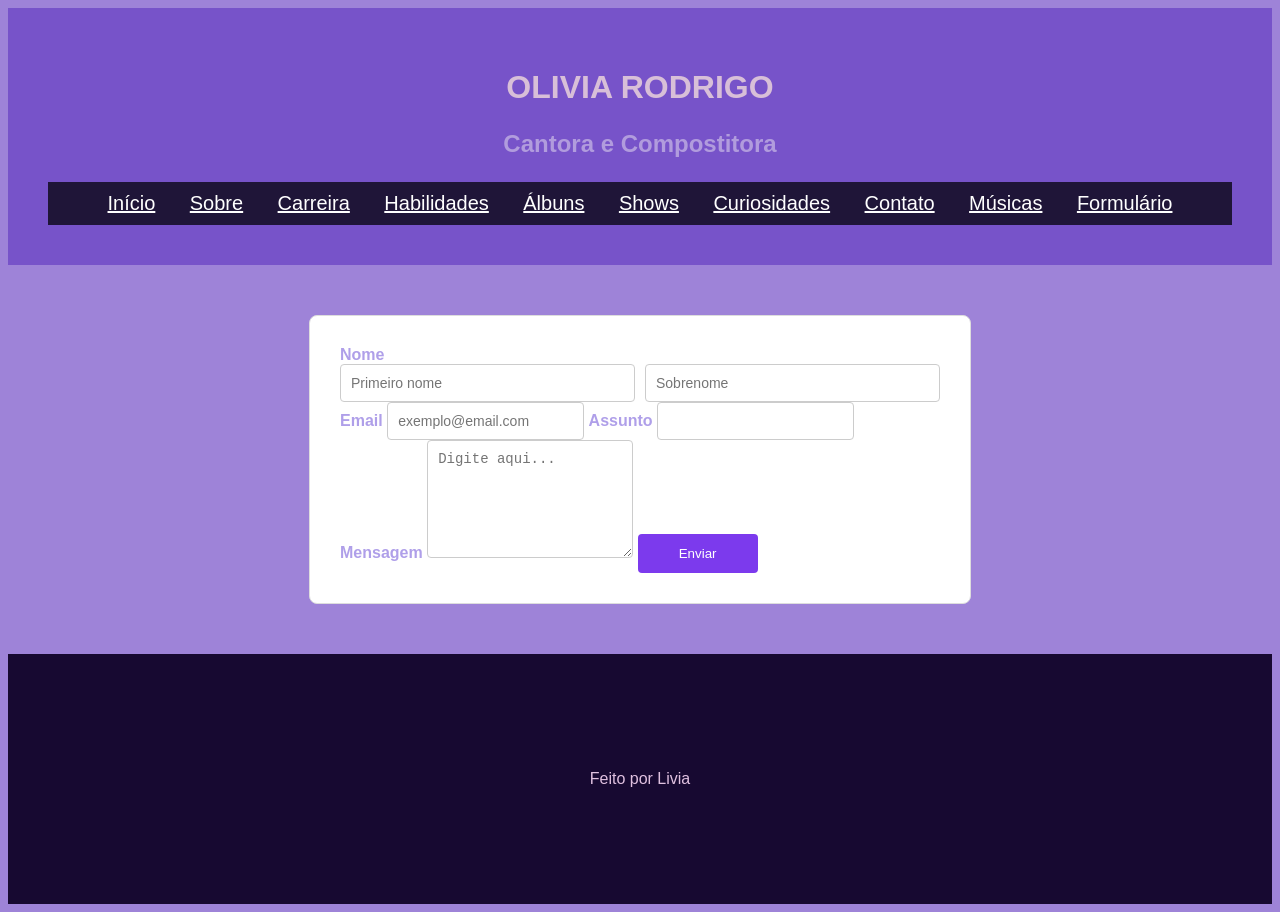
<file: formulário.html>
<!DOCTYPE html>
<html lang="pt-br">
<head>
    <meta charset="UTF-8">
    <meta name="viewport" content="width=device-width, initial-scale=1.0">
    <title>Contato</title>
    <link rel="stylesheet" href="css/style.css">
</head>
<body>
        <header>
        <h1>OLIVIA RODRIGO</h1>
        <h3>Cantora e Compostitora</h3> 
        
    <nav>
        <a href="index.html">Início</a>
        <a href="sobre.html">Sobre</a>
        <a href="carreira.html">Carreira</a>
        <a href="habilidades.html">Habilidades</a>
        <a href="albuns.html">Álbuns</a>
        <a href="shows.html">Shows</a>
        <a href="curiosidades.html">Curiosidades</a>
        <a href="contato.html">Contato</a>
        <a href="musicas.html">Músicas</a>
        <a href="formulário.html">Formulário</a>
        
    </nav> 
    </header>

    <div class="formulario">

        <form action="https://formsubmit.co/liviamarievs@gmail.com" method="POST"></form>

            <label for="nome">Nome</label>

            <div class="linha">
                <input type="text" id="nome" placeholder="Primeiro nome">
                <input type="text" id="sobrenome" placeholder="Sobrenome">
            </div>

            <label for="email">Email</label>
            <input type="email" id="email" placeholder="exemplo@email.com">

            <label for="assunto">Assunto</label>
            <input type="text" id="assunto">

            <label for="mensagem">Mensagem</label>
            <textarea id="mensagem" rows="6" placeholder="Digite aqui..."></textarea>

            <button type="submit">Enviar</button>

        </form>

    </div>

</body>
    <footer>
        <p> Feito por Livia</p>
    </footer>
</html>
</file>
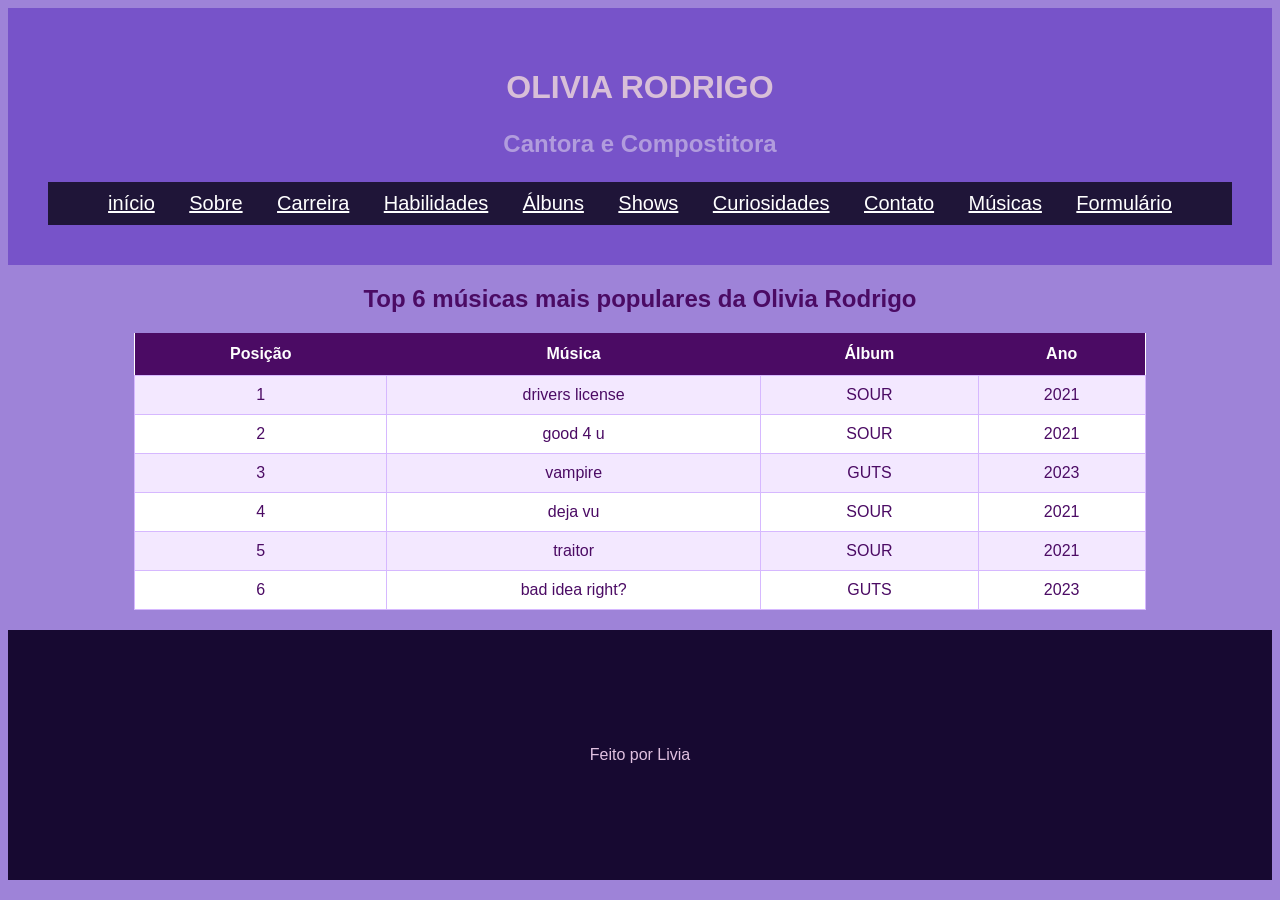
<file: musicas.html>
<!DOCTYPE html>
<html lang="pt-br">
<head>
    <title>Sobre</title>
    <link rel="stylesheet" href="css/style.css" />
</head>
<body>
        <header>
        <h1>OLIVIA RODRIGO</h1>
        <h3>Cantora e Compostitora</h3> 
        
    <nav>
        <a href="index.html">início</a>
        <a href="sobre.html">Sobre</a>
        <a href="carreira.html">Carreira</a>
        <a href="habilidades.html">Habilidades</a>
        <a href="albuns.html">Álbuns</a>
        <a href="shows.html">Shows</a>
        <a href="curiosidades.html">Curiosidades</a>
        <a href="contato.html">Contato</a>
        <a href="musicas.html">Músicas</a>
        <a href="formulário.html">Formulário</a>
        
    </nav> 
    </header>

    <h2>Top 6 músicas mais populares da Olivia Rodrigo</h2>

<table>
    <tr>
        <th>Posição</th>
        <th>Música</th>
        <th>Álbum</th>
        <th>Ano</th>
    </tr>

    <tr>
        <td>1</td>
        <td>drivers license</td>
        <td>SOUR</td>
        <td>2021</td>
    </tr>

    <tr>
        <td>2</td>
        <td>good 4 u</td>
        <td>SOUR</td>
        <td>2021</td>
    </tr>

    <tr>
        <td>3</td>
        <td>vampire</td>
        <td>GUTS</td>
        <td>2023</td>
    </tr>

    <tr>
        <td>4</td>
        <td>deja vu</td>
        <td>SOUR</td>
        <td>2021</td>
    </tr>

    <tr>
        <td>5</td>
        <td>traitor</td>
        <td>SOUR</td>
        <td>2021</td>
    </tr>

    <tr>
        <td>6</td>
        <td>bad idea right?</td>
        <td>GUTS</td>
        <td>2023</td>
    </tr>
</table>

</body>
    <footer>
        <p> Feito por Livia</p>
    </footer>

    </html>
</file>
<file: css/style.css>
{
    margin: 0;
    padding: 0;
    box-sizing: border-box;
}

body {
    font-family: Arial, Helvetica, sans-serif;
    background-color: #9E83D8;
    color: #af9fe9;
}

header {
    background-color: #7753c9;
    color: thistle;
    text-align: center;
    padding: 40px;

}

nav {
    margin-top: 10px;
    background-color: #1f1538;
    padding: 10px;

}

nav a {
    color: white;
    margin: 0 15px;
    font-size: 20px;

}

main {
    padding: 20px;
}

section {
    background: #623bbe;
    margin-bottom: 50px;
    padding: 20px;
}

h2{
    margin-bottom: 20px;
}

footer {
    background-color: #170931;
    color: rgb(224, 193, 224);
    text-align: center;
    text-align: center;
    padding: 100px;
}

h2 {
    color: #b19cdd;
}

h3 {
    color: #b19cdd;
    font-size: 24px;
}

h4 {
    color: #b19cdd;
    font-size: 24px;
}

iframe {
    display: block;
    
}
.fundo {
    text-align: center;
}

.formulario {
    width: 600px;
    margin: 50px auto;
    background-color: white;
    padding: 30px;
    border: 1px solid #ddd;
    border-radius: 8px;
}

form {
    display: flex;
    flex-direction: column;
}

label {
    margin-top: 15px;
    margin-bottom: 5px;
    font-weight: bold;
}

input,
textarea {
    padding: 10px;
    border: 1px solid #ccc;
    border-radius: 4px;
    font-size: 14px;
}

.linha {
    display: flex;
    gap: 10px;
}

.linha input {
    width: 50%;
}

button {
    margin-top: 25px;
    width: 120px;
    padding: 12px;
    background-color: #7c3aed;
    color: white;
    border: none;
    border-radius: 4px;
    cursor: pointer;
    align-self: center;
}

button:hover {
    background-color: #6d28d9;
}

table {
    width: 80%;
    margin: 20px auto;
    border-collapse: collapse;
    background-color: white;
}

th {
    background-color: #4b0b64;
    color: white;
    padding: 12px;
}

td {
    border: 1px solid #d6b8ff;
    padding: 10px;
    text-align: center;
    color: #4b0b64;
}

tr:nth-child(even) {
    background-color: #f3e8ff;
}

tr:nth-child(odd) {
    background-color: white;
}

tr:hover {
    background-color: #e0c3fc;
}

h2 {
    color: #4b0b64;
    text-align: center;
}
</file>
